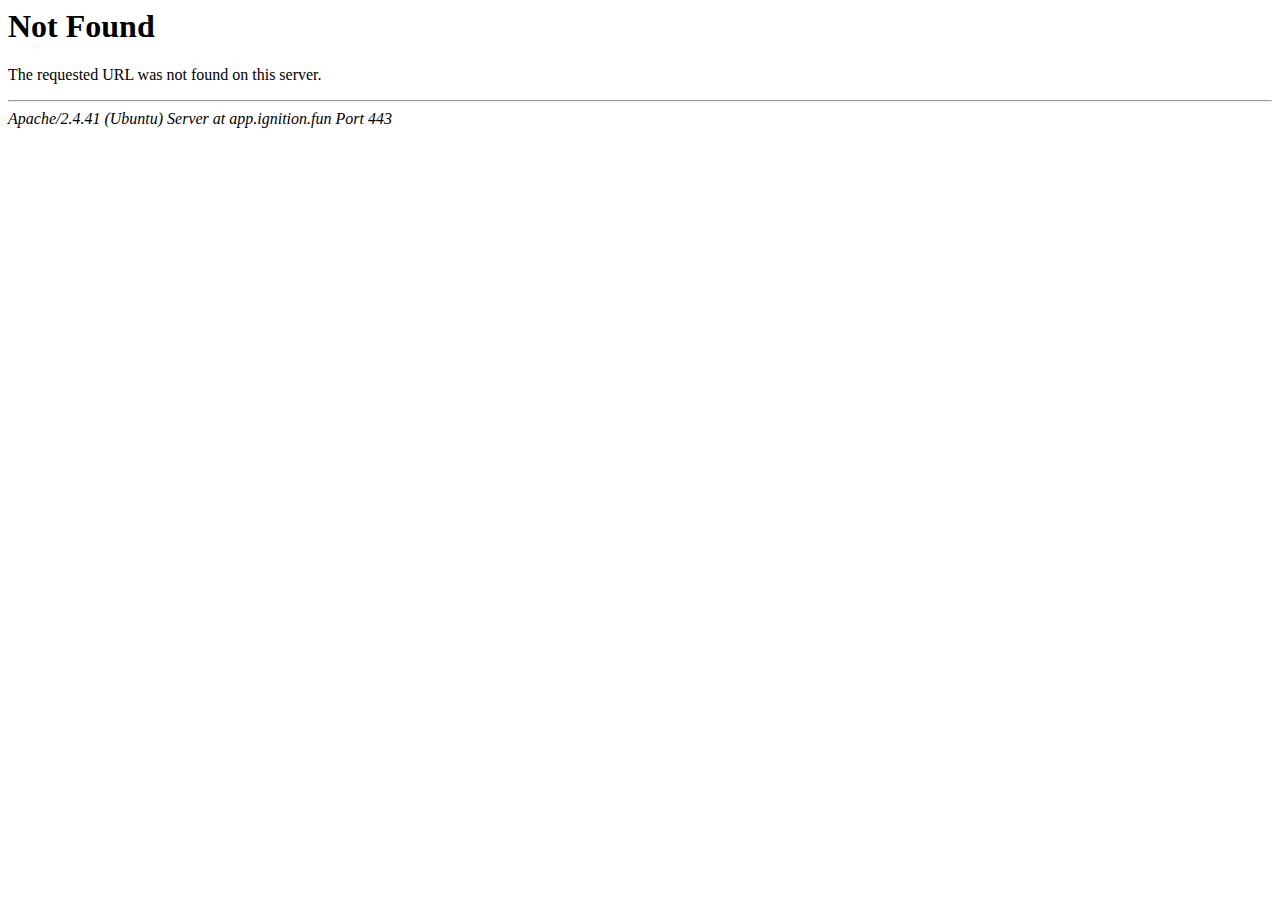
<file: img/f7-icon.html>
<!DOCTYPE HTML PUBLIC "-//IETF//DTD HTML 2.0//EN">
<html><head>
<title>404 Not Found</title>
</head><body>
<h1>Not Found</h1>
<p>The requested URL was not found on this server.</p>
<hr>
<address>Apache/2.4.41 (Ubuntu) Server at app.ignition.fun Port 443</address>
<script defer src="https://static.cloudflareinsights.com/beacon.min.js" data-cf-beacon='{"rayId":"65aaa474580c2b7d","version":"2021.5.2","r":1,"token":"ddf4794948754c89aa01cbda856c563b","si":10}'></script>
</body></html>
</file>
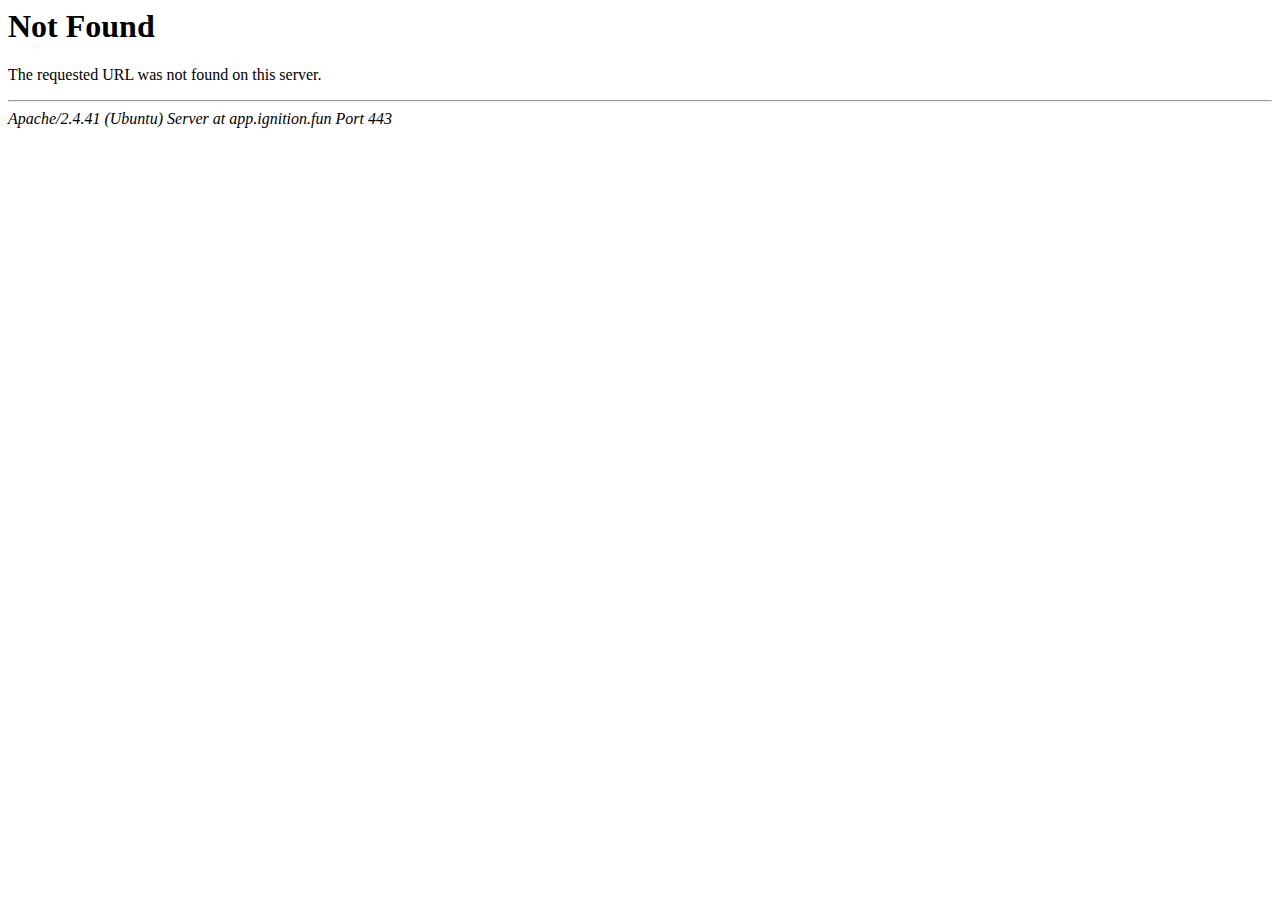
<file: img/vi-icon.html>
<!DOCTYPE HTML PUBLIC "-//IETF//DTD HTML 2.0//EN">
<html><head>
<title>404 Not Found</title>
</head><body>
<h1>Not Found</h1>
<p>The requested URL was not found on this server.</p>
<hr>
<address>Apache/2.4.41 (Ubuntu) Server at app.ignition.fun Port 443</address>
<script defer src="https://static.cloudflareinsights.com/beacon.min.js" data-cf-beacon='{"rayId":"65aaa475dc282b7d","version":"2021.5.2","r":1,"token":"ddf4794948754c89aa01cbda856c563b","si":10}'></script>
</body></html>
</file>
